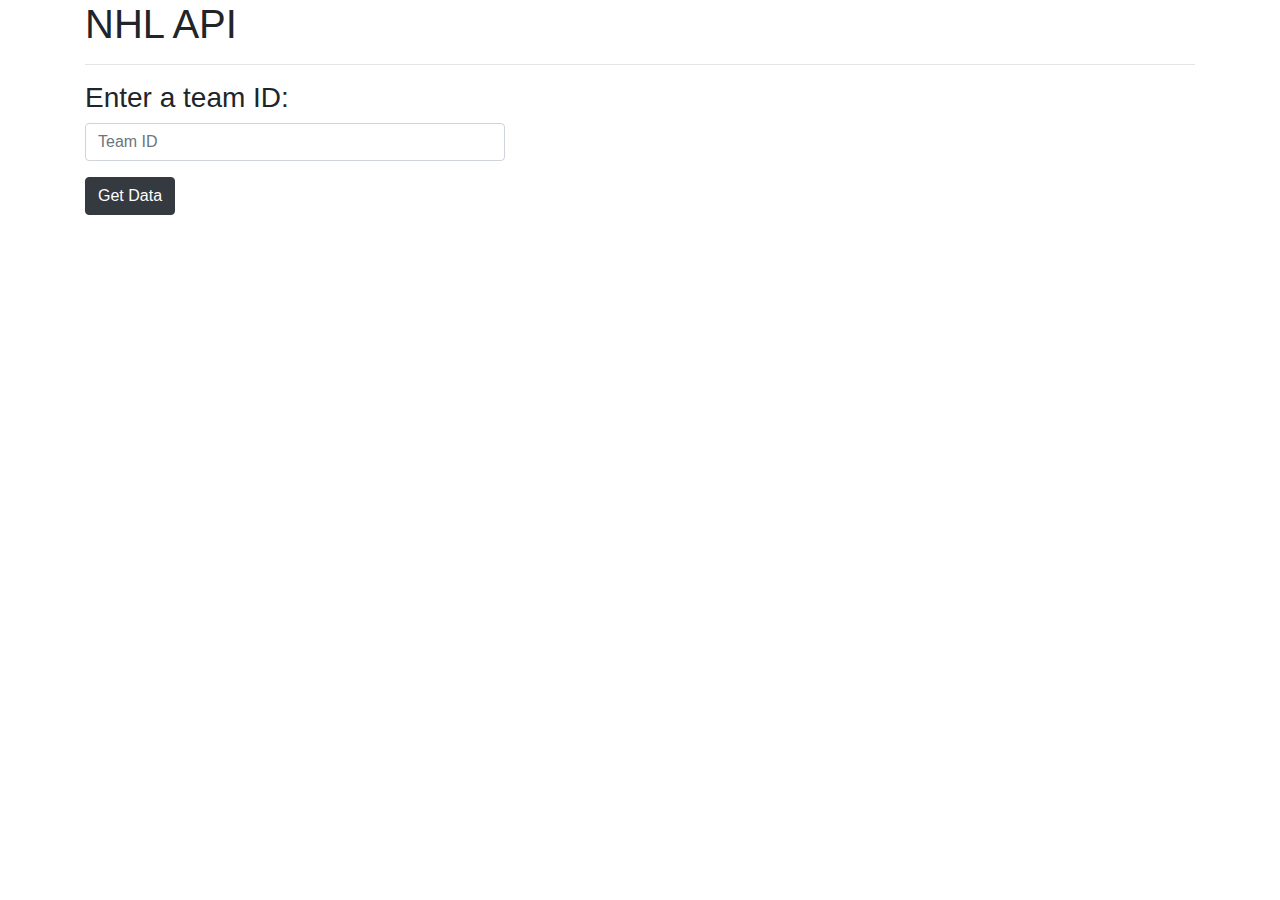
<file: Week3CodeChallenge/api/index.html>
<!DOCTYPE html>
<html lang="en">
<head>
	<meta charset="UTF-8">
	<meta name="viewport" content="width=device-width, initial-scale=1.0">
	<meta http-equiv="X-UA-Compatible" content="ie=edge">
	<link rel="stylesheet" href="https://stackpath.bootstrapcdn.com/bootstrap/4.3.1/css/bootstrap.min.css">
	<link rel="stylesheet" href="nhlApi.css">
	<script src="nhlApi.js"></script>
	<title>NHL API</title>
</head>
<body>
	<div class="container">
		<h1>NHL API</h1>
		<hr/>
		<form id="teamIdForm">
			<h3>Enter a team ID:</h3>
			<div class="form-group">
				<input type="text" class="form-control" name="id" placeholder="Team ID">
			</div>
			<div class="form-group">
				<button id="addBookBtn" type="submit" class="btn btn-primary btn-dark">Get Data</button>
			</div>
		</form>
		<br/>
		<br/>
		<div id="dataDiv"></div>
	</div>
</body>
</html>
</file>
<file: Week3CodeChallenge/api/nhlApi.css>
form {
	max-width: 420px;
}
</file>
